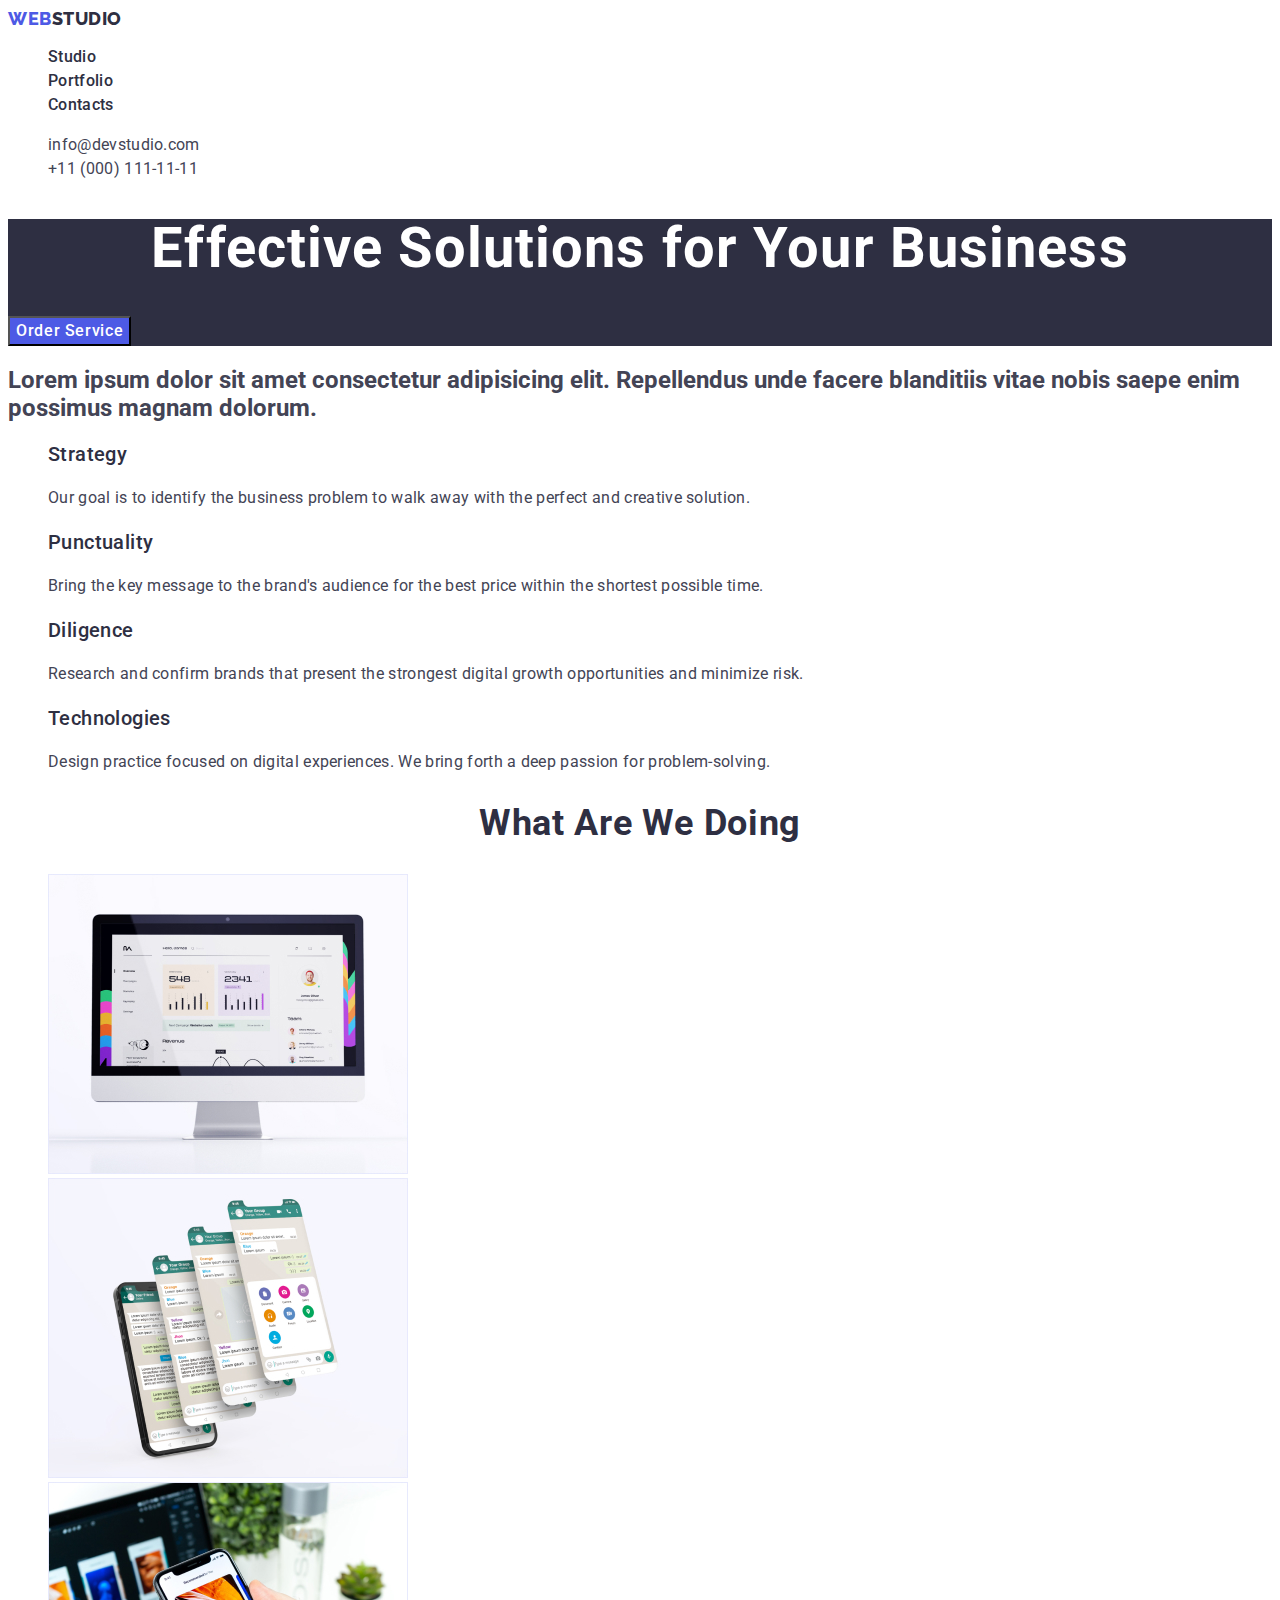
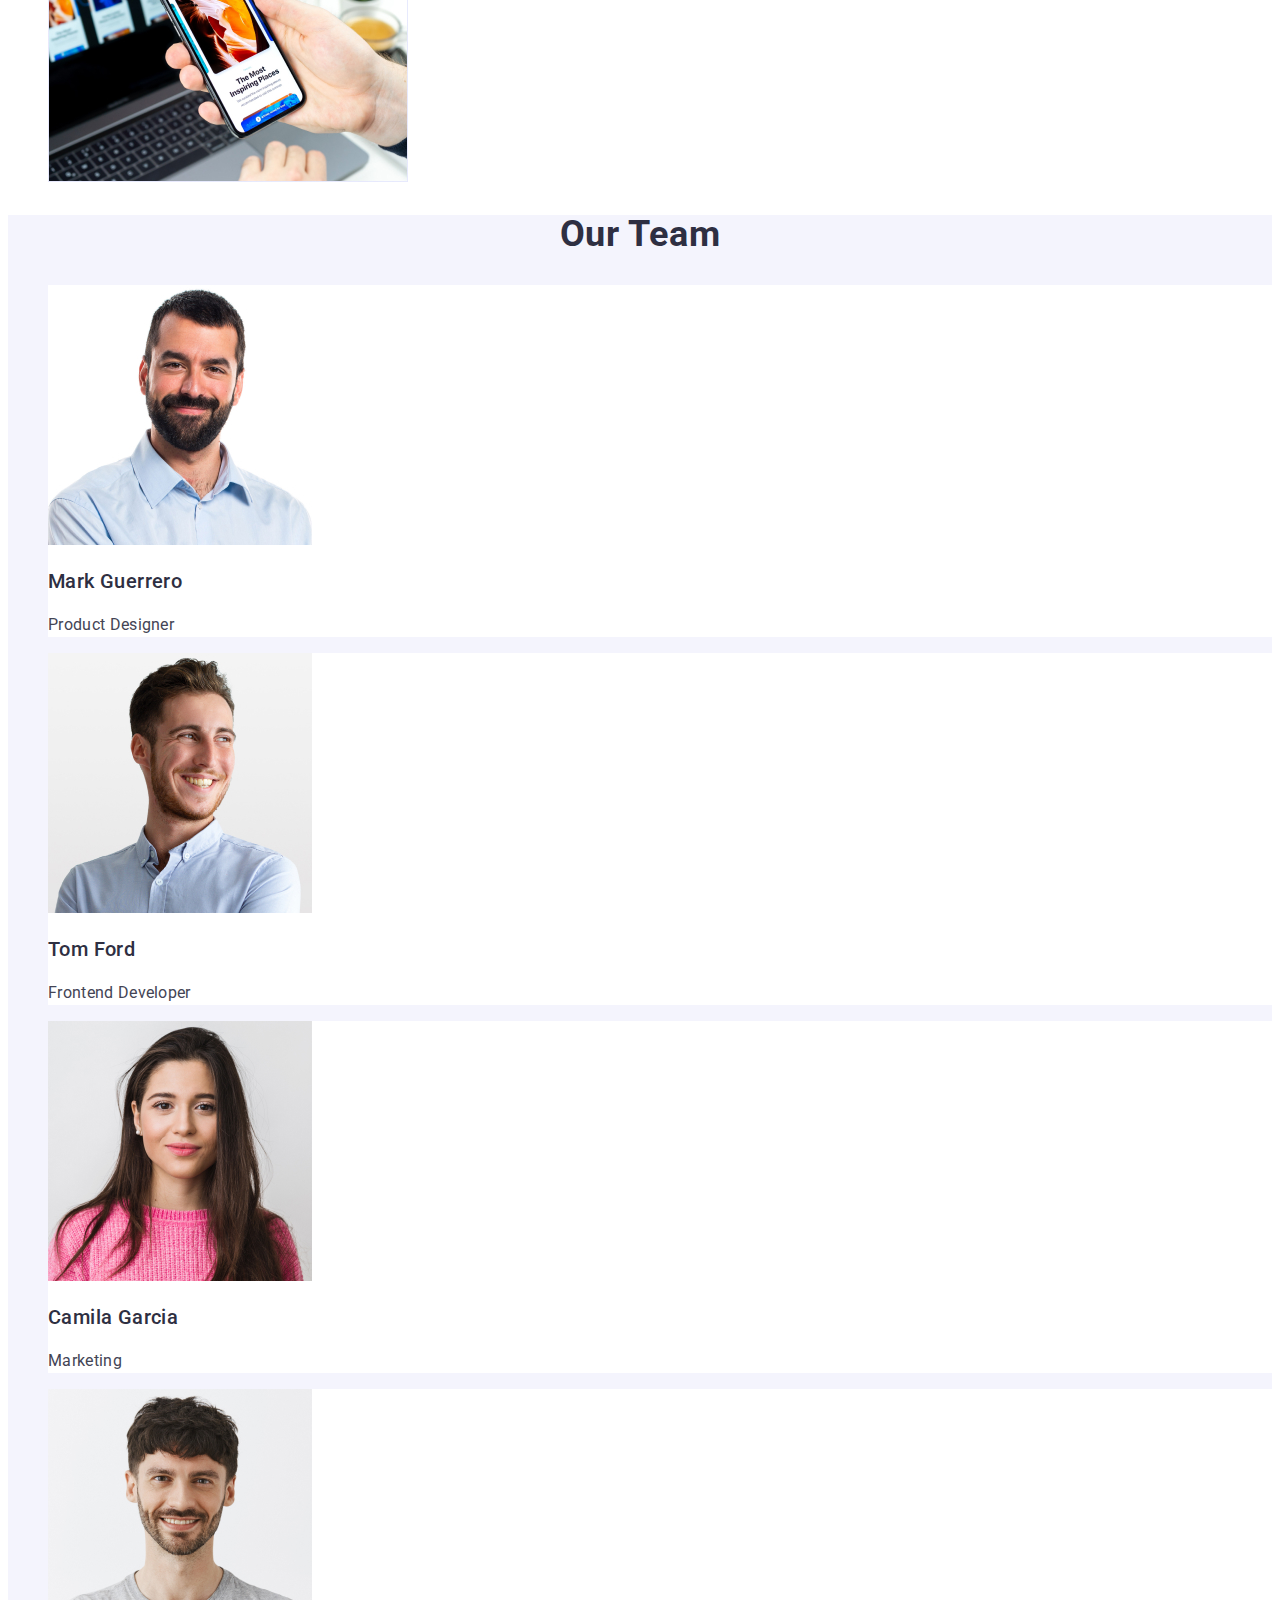
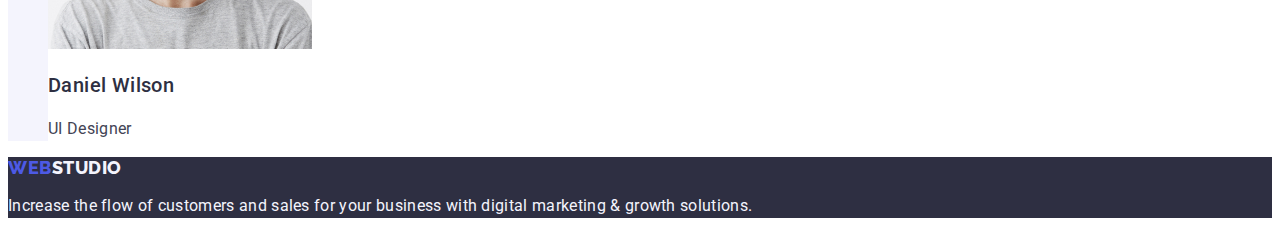
<file: index.html>
<!DOCTYPE html>
<html lang="en">
<head>
    <meta charset="UTF-8">
    <meta name="description" content="digital marketing and growth solutions for the business">
    <link rel="preconnect" href="https://fonts.googleapis.com">
    <link rel="preconnect" href="https://fonts.gstatic.com" crossorigin>
    <link href="https://fonts.googleapis.com/css2?family=Raleway:wght@800&family=Roboto:wght@400;500;700;900&display=swap" rel="stylesheet">
    <title>Webstudio is the effectiv solutions for your business</title>
    <link rel="stylesheet" href="./css/styles.css"/>
</head>
<body>
    <header class="header">
<nav class="header-navigation">
    <a href="./index.html" class="header-logo link">Web<span class="header-logo-studio">Studio</span></a>
    <ul class="header-menu-list list">
        <li class="header-menu-item"><a href="./index.html" class="header-item link">Studio</a></li>
        <li class="header-menu-item"><a href="./portfolio.html" class="header-item link">Portfolio</a></li>
        <li class="header-menu-item"><a href="" class="header-item link">Contacts</a></li>
    </ul>
</nav>
<address class="address">
    <ul class="header-contacts-list list">
        <li>
            <a href="mailto:info@devstudio.com" class="header-contacts-item link">info@devstudio.com</a>
        </li>
        <li>
            <a href="tel:+110001111111" class="header-contacts-item link">+11 (000) 111-11-11</a>
        </li>
    </ul>
    
</address>
    </header>

    <main>
        <section class="main-section">
                <h1 class="main-title">Effective Solutions for Your Business</h1>
                <button class="button-order" type="button">Order Service</button>    
        </section>


<section>
    <h2 class="visually-hidden">Lorem ipsum dolor sit amet consectetur adipisicing elit. Repellendus unde facere blanditiis vitae nobis saepe enim possimus magnam dolorum.</h2>
    <ul class="business-strategies list">
        <li class="menu-item">
            <h3 class="name-menu-item">Strategy</h3>
            <p class="menu-text">
                Our goal is to identify the business problem to walk away with the perfect and creative solution.
            </p>
        </li>
        <li class="menu-item">
            <h3 class="name-menu-item">Punctuality</h3>
            <p class="menu-text">
                Bring the key message to the brand's audience for the best price within the shortest possible time.
            </p>
        </li>
        <li class="menu-item">
            <h3 class="name-menu-item">Diligence</h3>
            <p class="menu-text">
                Research and confirm brands that present the strongest digital growth opportunities and minimize risk.
            </p>
        </li>
        <li class="menu-item">
            <h3 class="name-menu-item">Technologies</h3>
            <p class="menu-text">
                Design practice focused on digital experiences. We bring forth a deep passion for problem-solving.
            </p>
        </li>
    </ul>
</section>

<section> 
    <h2 class="title">What are we doing</h2>
    <ul class="services-list list">
        <li class="services-item">
            <img src="./images/monitor.jpg" alt="Monitor" 
            width="360" 
            height="300" 
            />
        </li>
        <li class="services-item">
            <img src="./images/phone.jpg" alt="Phone" 
            width="360" 
            height="300" 
            />
        </li>
        <li class="services-item">
            <img src="./images/phone_in_the_hand.jpg" alt="Phone in the hand" 
            width="360" 
            height="300" 
            />
        </li>
    </ul>
   
</section>
<section class="members-team">
    <h2 class="title">Our Team</h2>
    <ul class="team-members-list list">
        <li class="team-members-item">
    <img
    src="./images/mark_guerrero.jpg"
    alt="Mark Guerrero"
    width="264"
    height="260"
    />
    <h3 class="name-menu-item">Mark Guerrero</h3>
    <p class="menu-text">Product Designer</p>
        </li>
        <li class="team-members-item">
    <img
    src="./images/tom_ford.jpg"
    alt="Tom Ford"
    width="264"
    height="260"
    />
    <h3 class="name-menu-item">Tom Ford</h3>
    <p class="menu-text">Frontend Developer</p>   
        </li>
        <li class="team-members-item">
    <img
    src="./images/camila_garcia.jpg"
    alt="Camila Garcia"
    width="264"
    height="260"
    />
    <h3 class="name-menu-item">Camila Garcia</h3>
    <p class="menu-text">Marketing</p>

        </li>
        <li class="team-members-item">
    <img 
    src="./images/daniel_wilson.jpg" 
    alt="Daniel Wilson"
    width="264"
    height="260"
    />
    <h3 class="name-menu-item">Daniel Wilson</h3>
    <p class="menu-text">UI Designer</p>
        </li>
    </ul>
</section>
    </main>

    <footer class="footer">
        <a href="./index.html" class="header-logo link">Web<span class="footer-logo-studio">Studio</span></a>
        <p class="footer-text">Increase the flow of customers and sales for your business with digital marketing & growth solutions.</p>
    </footer>
</body>


</html>
</file>
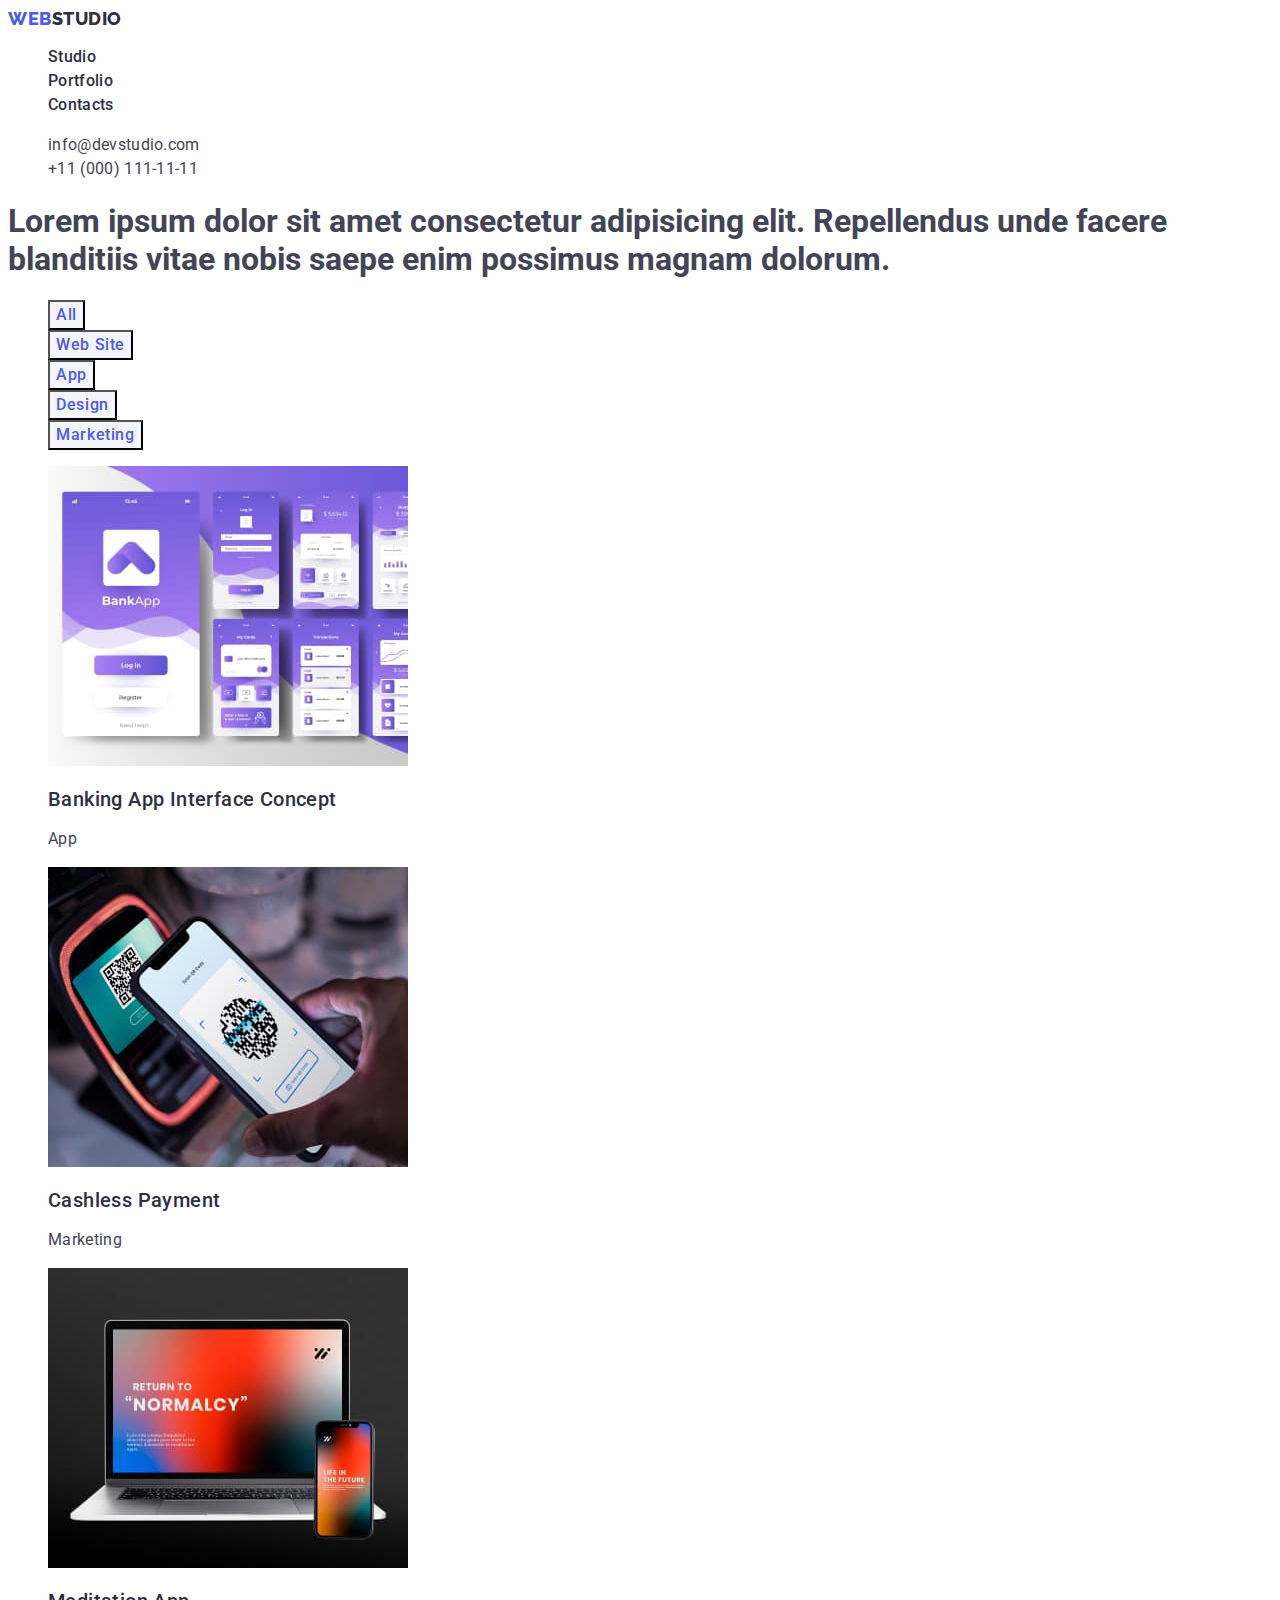
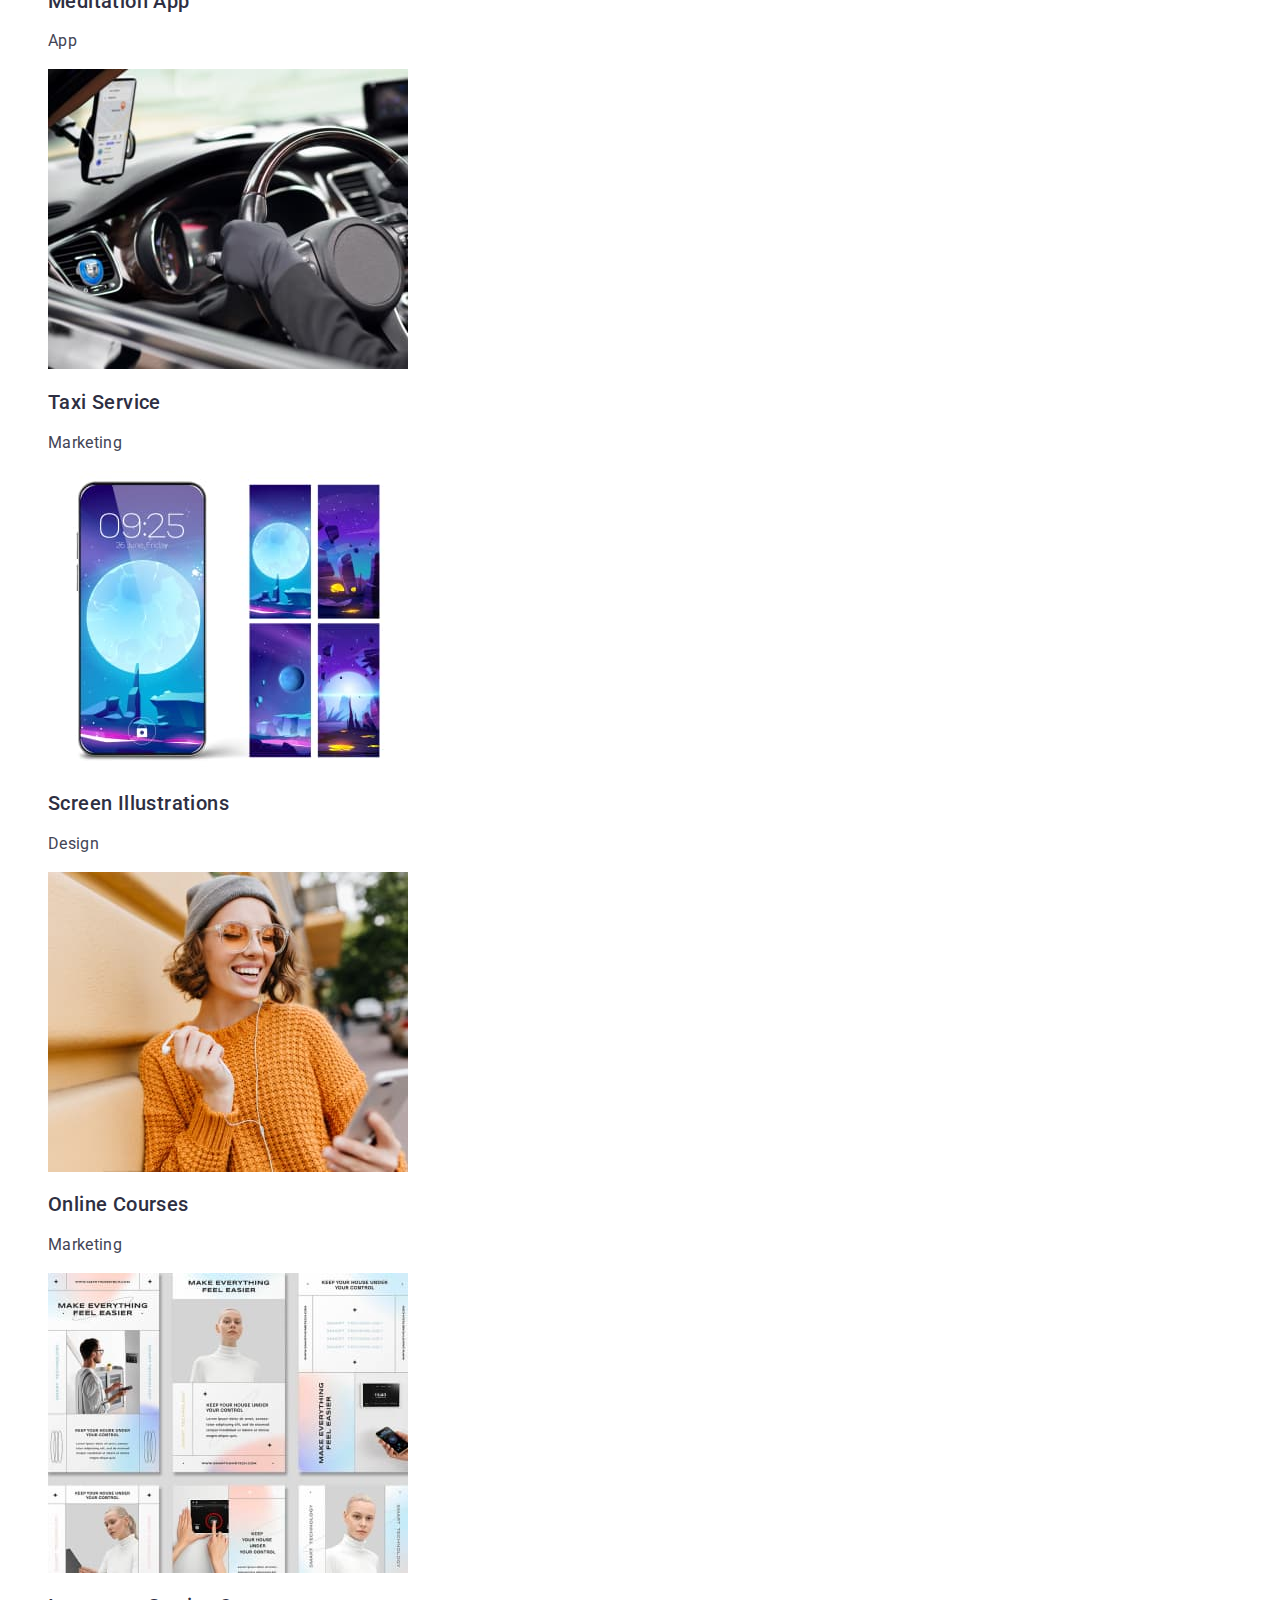
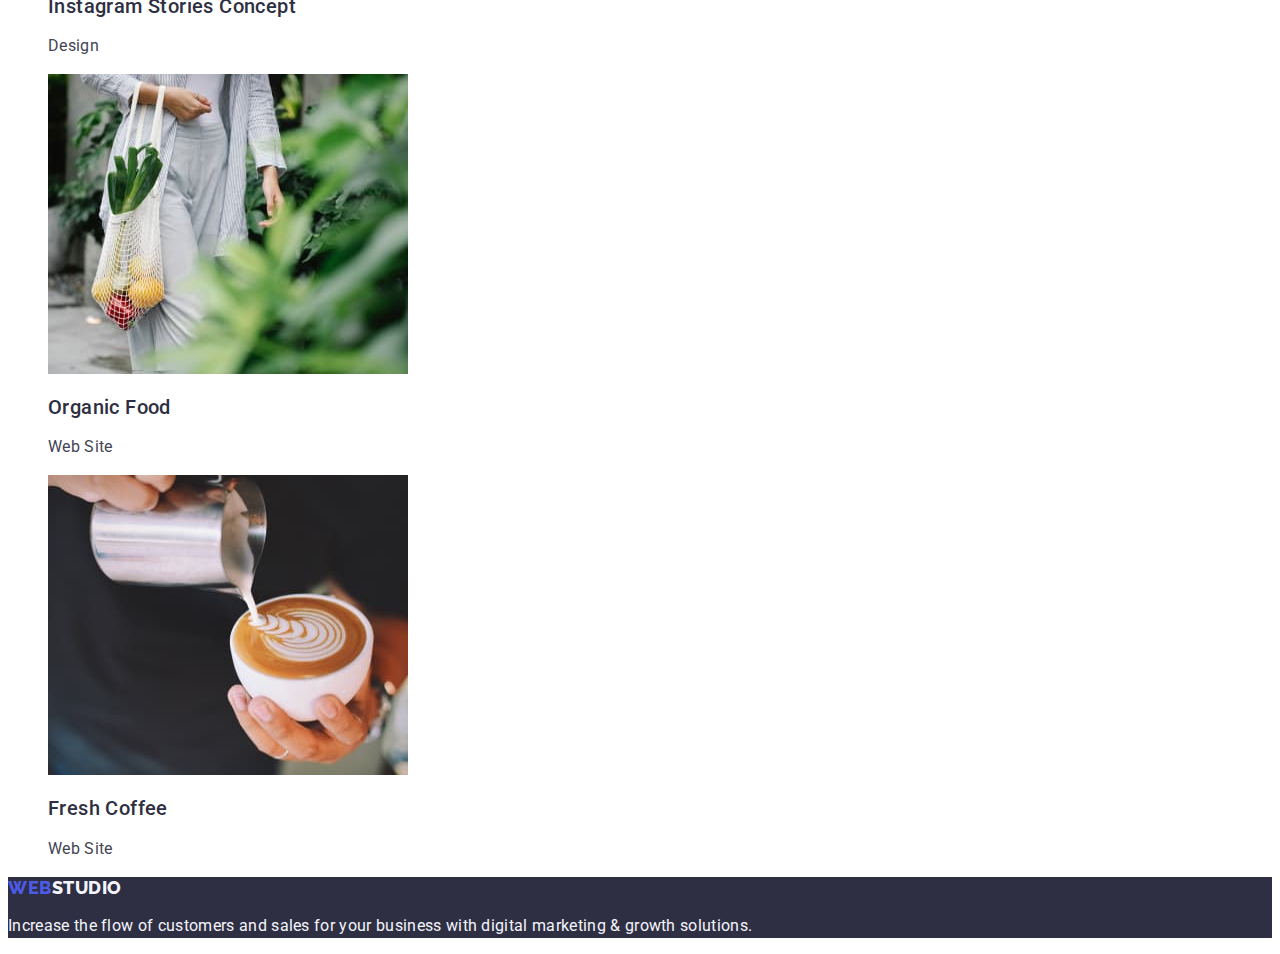
<file: portfolio.html>
<!DOCTYPE html>
<html lang="en">
<head>
    <meta charset="UTF-8">
    <meta name="description" content="digital marketing and growth solutions for the business">
    <link rel="preconnect" href="https://fonts.googleapis.com">
    <link rel="preconnect" href="https://fonts.gstatic.com" crossorigin>
    <link href="https://fonts.googleapis.com/css2?family=Raleway:wght@800&family=Roboto:wght@400;500;700;900&display=swap" rel="stylesheet">
    <title>Portfolio</title>
    <link rel="stylesheet" href="./css/styles.css"/>
</head>

<body>
    <header class="header">
<nav class="header-navigation">
    <a href="./index.html" class="header-logo link">Web<span class="header-logo-studio">Studio</span></a>
    <ul class="header-menu-list list">
        <li class="header-menu-item"><a href="./index.html" class="header-item link">Studio</a></li>
        <li class="header-menu-item"><a href="./portfolio.html" class="header-item link">Portfolio</a></li>
        <li class="header-menu-item"><a href="" class="header-item link">Contacts</a></li>
    </ul>
</nav>
<address class="address">
    <ul class="header-contacts-list list">
        <li>
            <a href="mailto:info@devstudio.com" class="header-contacts-item link">info@devstudio.com</a>
        </li>
        <li>
            <a href="tel:+110001111111" class="header-contacts-item link">+11 (000) 111-11-11</a>
        </li>
    </ul>
    
</address>
    </header>

    <main>
        <section>
            <h1 class="visually-hidden">Lorem ipsum dolor sit amet consectetur adipisicing elit. Repellendus unde facere blanditiis vitae nobis saepe enim possimus magnam dolorum.</h1>
            <ul class="button-list list">
                <li><button class="button-item" type="button">All</button></li>
                <li><button class="button-item" type="button">Web Site</button></li>
                <li><button class="button-item" type="button">App</button></li>
                <li><button class="button-item" type="button">Design</button></li>
                <li><button class="button-item" type="button">Marketing</button></li>
            </ul>
        
            <ul class="menu-services-list list">
            <li>
                <a class="menu-services-item link" href="">
                    <img src="./images/banking_app_interface.jpg" alt="banking app interface" 
                    width="360" 
                    height="300">
                    <h2 class="name-menu-item">Banking App Interface Concept</h2>
                    <p class="menu-text">App</p>
                </a>
            </li>
            <li>
                <a class="menu-services-item link" href="">
                    <img src="./images/cashless_payment.jpg" alt="payment by phone"
                    width="360" 
                    height="300">
                    <h2 class="name-menu-item">Cashless Payment</h2>
                    <p class="menu-text">Marketing</p>
                </a>
            </li>
            <li>
                <a class="menu-services-item link" href="">
                    <img src="./images/meditation_app.jpg" alt="laptop and phone"
                    width="360" 
                    height="300">
                    <h2 class="name-menu-item">Meditation App</h2>
                    <p class="menu-text">App</p>
                </a>
            </li>
            <li>
                <a class="menu-services-item link" href="">
                    <img src="./images/taxi_service.jpg" alt="steering wheel in a car"
                    width="360" 
                    height="300">
                    <h2 class="name-menu-item">Taxi Service</h2>
                    <p class="menu-text">Marketing</p>
                </a>
            </li>
            <li>
                <a class="menu-services-item link" href="">
                    <img src="./images/screen_illustrations.jpg" alt="Screenshot options"
                    width="360" 
                    height="300">
                    <h2 class="name-menu-item">Screen Illustrations</h2>
                    <p class="menu-text">Design</p>
                </a>
            </li>
            <li>
                <a class="menu-services-item link" href="">
                    <img src="./images/online_courses.jpg" alt="Girl with a phone"
                    width="360" 
                    height="300">
                    <h2 class="name-menu-item">Online Courses</h2>
                    <p class="menu-text">Marketing</p>
                </a>
            </li>
            <li>
                <a class="menu-services-item link" href="">
                    <img src="./images/instagram_stories_concept.jpg" alt="instagram page layouts"
                    width="360" 
                    height="300">
                    <h2 class="name-menu-item">Instagram Stories Concept</h2>
                    <p class="menu-text">Design</p>
                </a>
            </li>
            <li>
                <a class="menu-services-item link" href="">
                    <img src="./images/organic_food.jpg" alt="woman with vegetables"
                    width="360" 
                    height="300">
                    <h2 class="name-menu-item">Organic Food</h2>
                    <p class="menu-text">Web Site</p>
                </a>
            </li>
            <li>
                <a class="menu-services-item link" href="">
                    <img src="./images/fresh_coffee.jpg" alt="barista pours cappuccino"
                    width="360" 
                    height="300">
                    <h2 class="name-menu-item">Fresh Coffee</h2>
                    <p class="menu-text">Web Site</p>
                </a>
            </li>
        </ul>
        </section>


    </main>
    
    <footer class="footer">
        <a href="./index.html" class="header-logo link">Web<span class="footer-logo-studio">Studio</span></a>
        <p class="footer-text">Increase the flow of customers and sales for your business with digital marketing & growth solutions.</p>
    </footer>
</body>
</html>
</file>
<file: css/styles.css>
:root {
  --navyblue: #2e2f42;
  --slate: #434455;
  --white: #fff;
  --cloud: #f4f4fd;
  --iris: #4d5ae5;
  --ocean: #404bbf;
}

body {
  font-family: "Roboto", sans-serif;
  color: var(--slate, #434455);
  background-color: var(--white);
}

.header-logo {
  color: var(--iris, #4d5ae5);
  font-family: "Raleway", sans-serif;
  font-size: 18px;
  font-weight: 800;
  line-height: 1.17;
  letter-spacing: 0.03em;
  text-transform: uppercase;
}

.header-logo-studio {
  color: var(--navyblue, #2e2f42);
}

.link {
  text-decoration: none;
}

.list {
  list-style-type: none;
}

/* HEADER!!!!!!!!!!! */

.header-item {
  color: var(--navyblue, #2e2f42);
  font-size: 16px;
  font-weight: 500;
  line-height: 1.5;
  letter-spacing: 0.02em;
}

.header-item:active {
  color: var(--ocean, #404bbf);
}

.header-item:hover,
.header-item:focus {
  color: var(--ocean);
}

.header-contacts-item {
  color: var(--slate, #434455);
  font-size: 16px;
  line-height: 1.5;
  letter-spacing: 0.02em;
}

.header-contacts-item:active {
  color: var(--ocean, #404bbf);
}

.header-contacts-item:hover,
.header-contacts-item:focus {
  color: var(--ocean, #404bbf);
}

.address {
  font-style: normal;
}

/* MAIN */

.main-section {
  background-color: var(--navyblue);
}

.main-title {
  color: var(--white, #fff);
  font-size: 56px;
  line-height: 1.07;
  letter-spacing: 0.02em;
  background-color: var(--navyblue, #2e2f42);
  text-align: center;
}

.button-order {
  font-family: "Roboto", sans-serif;
  color: var(--white, #fff);
  font-size: 16px;
  font-weight: 500;
  line-height: 1.5;
  letter-spacing: 0.04em;
  background-color: var(--iris, #4d5ae5);
  cursor: pointer;
}

.button-order:active {
  background: var(--ocean, #404bbf);
}

.button-order:hover,
.button-order:focus {
  background: var(--ocean, #404bbf);
}

.name-menu-item {
  color: var(--navyblue, #2e2f42);
  font-size: 20px;
  font-weight: 500;
  line-height: 1.2;
  letter-spacing: 0.02em;
}

.menu-text {
  color: var(--slate);
  font-size: 16px;
  line-height: 1.5;
  letter-spacing: 0.02em;
}

.title {
  color: var(--navyblue, #2e2f42);
  font-size: 36px;
  line-height: 1.11;
  letter-spacing: 0.02em;
  text-transform: capitalize;
  text-align: center;
}

.members-team {
  background-color: var(--cloud);
}

.team-members-item {
  background-color: var(--white);
}

.name-menu-item {
  background-color: var(--white);
}

.footer {
  background-color: var(--navyblue);
}

.footer-logo-studio {
  color: var(--cloud);
}

.footer-text {
  color: var(--cloud, #f4f4fd);
  font-size: 16px;
  line-height: 1.5;
  letter-spacing: 0.02em;
  background-color: var(--navyblue, #2e2f42);
}

/* PAGE 2 */

.button-item {
  font-family: "Roboto", sans-serif;
  color: var(--iris, #4d5ae5);
  /* text-align: center; */
  font-size: 16px;
  font-weight: 500;
  line-height: 1.5;
  letter-spacing: 0.04em;
  background: var(--cloud, #f4f4fd);
  cursor: pointer;
}

.button-item:hover,
.button-item:focus {
  color: var(--white, #fff);
  background: var(--ocean, #404bbf);
}
</file>
